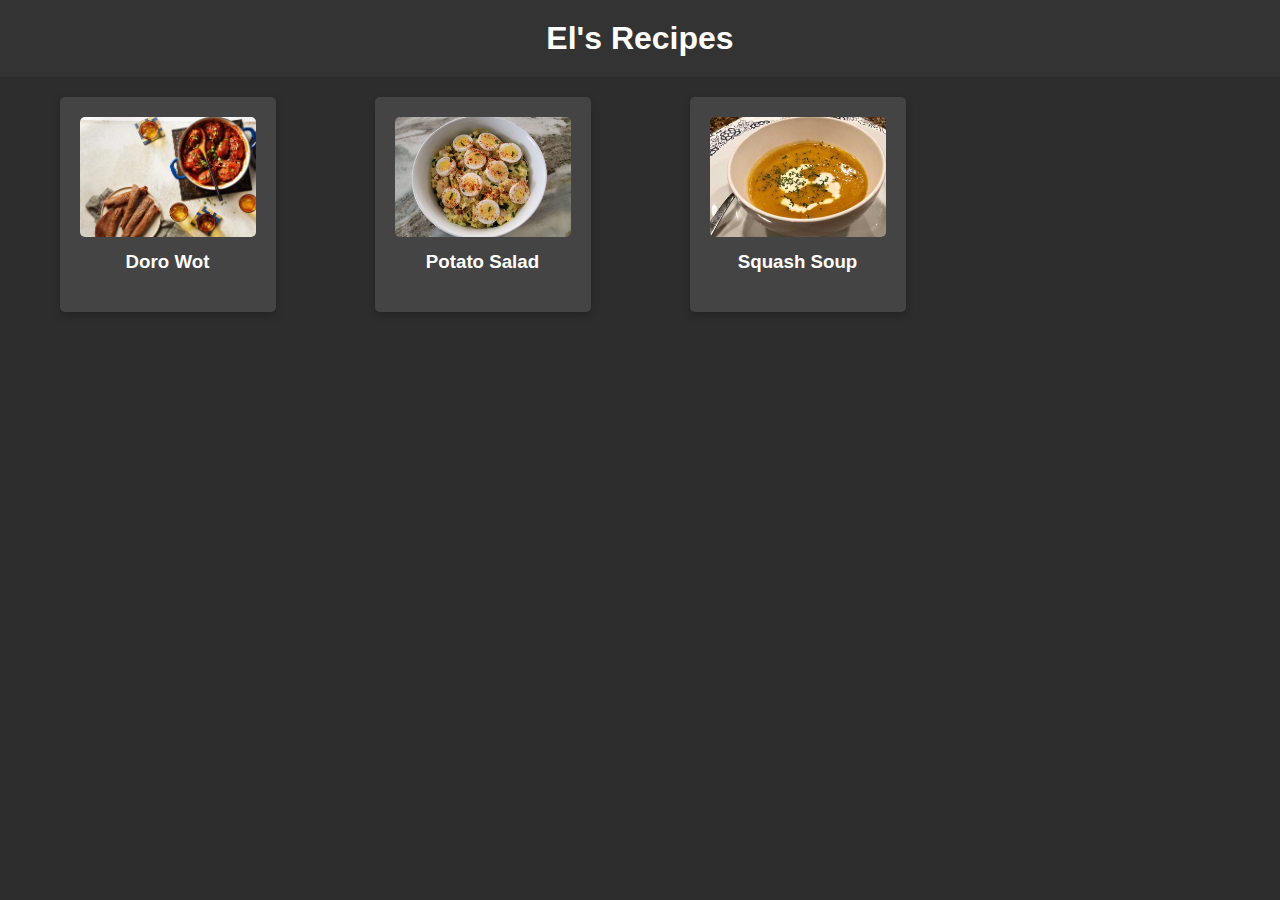
<file: index.html>
<!DOCTYPE html>
<html lang="en">
<head>
    <meta charset="UTF-8">
    <meta http-equiv="X-UA-Compatible" content="IE=edge">
    <meta name="viewport" content="width=device-width, initial-scale=1.0">
    <link rel="stylesheet" href="style.css">
    <title>El's recipes</title>
</head>
<body>
  <div class="header">El's Recipes</div>
  <div class="recipe-container">
    <div class="recipe-tile" data-link="recipes/doro-wot.html">
      <img class="recipe-image" src="Images/Doro.webp" alt="Recipe 1">
      <h3 class="recipe-name">Doro Wot</h3>
    </div>
    <div class="recipe-tile" data-link="recipes/old-fashioned-potato-salad.html">
      <img class="recipe-image" src="Images/Salad.jpeg" alt="Recipe 2">
      <h3 class="recipe-name">Potato Salad</h3>
    </div>
    <div class="recipe-tile" data-link="recipes/spicy-butternut-squash-soup.html">
        <img class="recipe-image" src="Images/Soup.jpeg" alt="Recipe 3">
        <h3 class="recipe-name">Squash Soup</h3>
    </div>
  </div>
  <script src="code.js"></script>
</body>
</html>
</file>
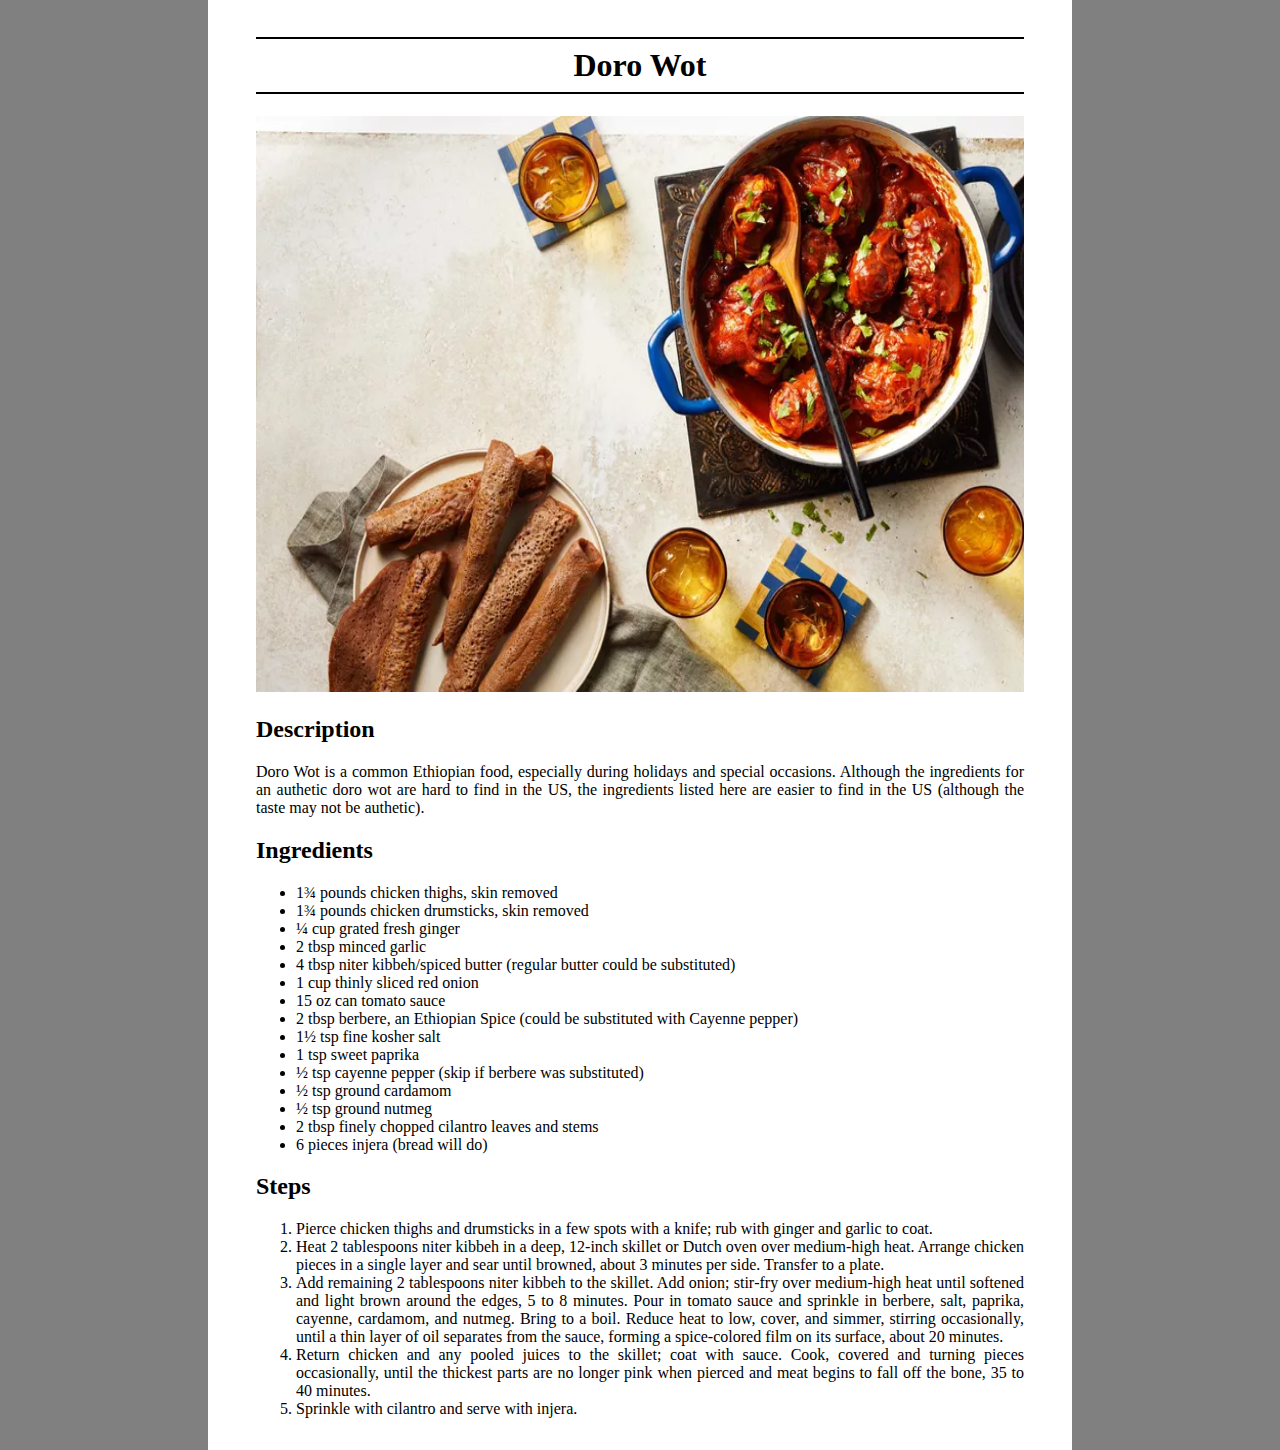
<file: recipes/doro-wot.html>
<!DOCTYPE html>
<html lang="en">
<head>
    <meta charset="UTF-8">
    <title>Recipe: Doro Wot</title>
    <link rel="stylesheet" href="food.css">
</head>
<body>
    <h1>Doro Wot</h1>
    <img src="../Images/Doro.webp" alt="An image of Doro Wot">
    
    <Section>
        <h2>Description</h2>
        <p>Doro Wot is a common Ethiopian food, especially during holidays and special occasions. 
            Although the ingredients for an authetic doro wot are hard to find in the US, the ingredients listed here are easier to find in the US (although the taste may not be authetic).</p>
    </Section>

    <Section>
        <h2>Ingredients</h2>
        <ul>
            <li>1&frac34; pounds chicken thighs, skin removed</li>
            <li>1&frac34; pounds chicken drumsticks, skin removed</li>
            <li>&frac14; cup grated fresh ginger</li>
            <li>2 tbsp minced garlic</li>
            <li>4 tbsp niter kibbeh/spiced butter (regular butter could be substituted)</li>
            <li>1 cup thinly sliced red onion</li>
            <li>15 oz can tomato sauce</li>
            <li>2 tbsp berbere, an Ethiopian Spice (could be substituted with Cayenne pepper)</li>
            <li>1&frac12; tsp fine kosher salt</li>
            <li>1 tsp sweet paprika</li>
            <li>&frac12; tsp cayenne pepper (skip if berbere was substituted)</li>
            <li>&frac12; tsp ground cardamom</li>
            <li>&frac12; tsp ground nutmeg</li>
            <li>2 tbsp finely chopped cilantro leaves and stems</li>
            <li>6 pieces injera (bread will do)</li>
        </ul>
    </Section>

    <Section>
        <h2>Steps</h2>
        <ol>
            <li>Pierce chicken thighs and drumsticks in a few spots with a knife; rub with ginger and garlic to coat. </li>
            <li>Heat 2 tablespoons niter kibbeh in a deep, 12&#8209;inch skillet or Dutch oven over medium&#8209;high heat. Arrange chicken pieces in a single layer and sear until browned, about 3 minutes per side. Transfer to a plate.</li>
            <li>Add remaining 2 tablespoons niter kibbeh to the skillet. Add onion; stir&#8209;fry over medium&#8209;high heat until softened and light brown around the edges, 5 to 8 minutes. Pour in tomato sauce and sprinkle in berbere, salt, paprika, cayenne, cardamom, and nutmeg. Bring to a boil. Reduce heat to low, cover, and simmer, stirring occasionally, until a thin layer of oil separates from the sauce, forming a spice&#8209;colored film on its surface, about 20 minutes.</li>
            <li>Return chicken and any pooled juices to the skillet; coat with sauce. Cook, covered and turning pieces occasionally, until the thickest parts are no longer pink when pierced and meat begins to fall off the bone, 35 to 40 minutes.</li>
            <li>Sprinkle with cilantro and serve with injera.</li>
        </ol>
    </Section>
</body>
</html>
</file>
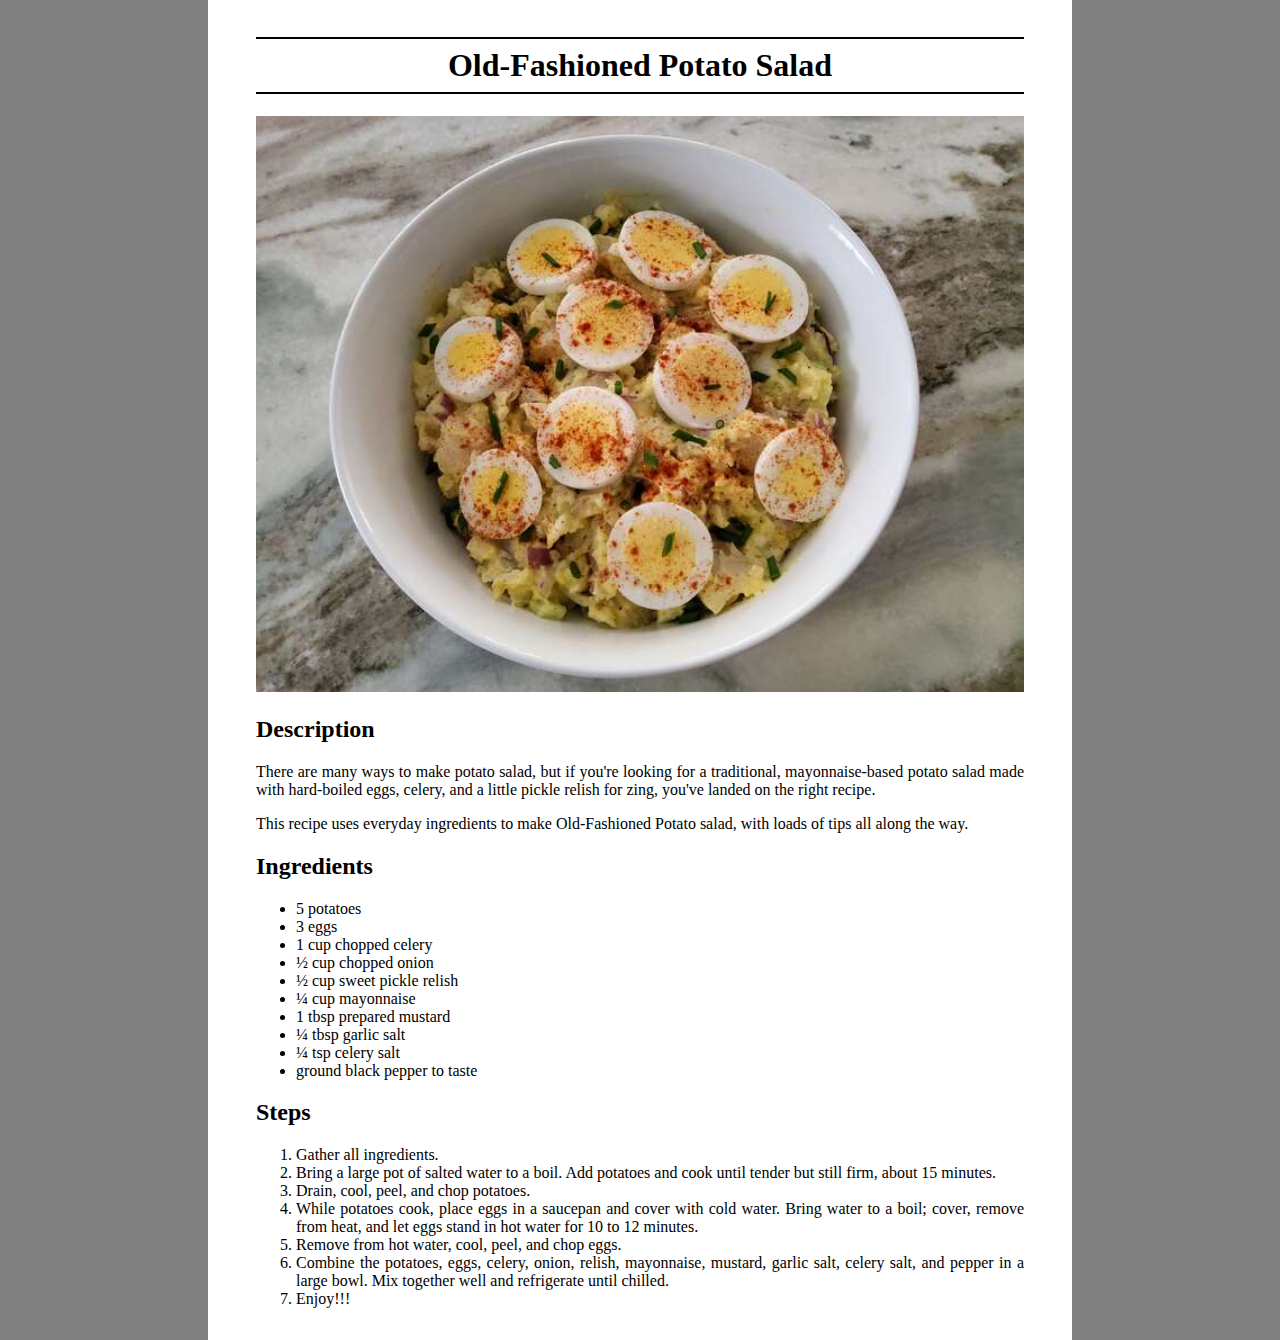
<file: recipes/old-fashioned-potato-salad.html>
<!DOCTYPE html>
<html lang="en">
<head>
    <meta charset="UTF-8">
    <title>Recipe: Old&#8209;Fashioned Potato Salad</title>
    <link rel="stylesheet" href="food.css">
</head>
<body>
    <h1>Old&#8209;Fashioned Potato Salad</h1>
    <img src="../Images/Salad.jpeg" alt="An image of old fashioned potato salad">
    
    <Section>
        <h2>Description</h2>
        <p>There are many ways to make potato salad, but if you're looking for a traditional, mayonnaise&#8209;based potato salad made with hard&#8209;boiled eggs, celery, and a little pickle relish for zing, you've landed on the right recipe.</p>
        <p>This recipe uses everyday ingredients to make Old&#8209;Fashioned Potato salad, with loads of tips all along the way.</p>
    </Section>

    <Section>
        <h2>Ingredients</h2>
        <ul>
            <li>5 potatoes</li>
            <li>3 eggs</li>
            <li>1 cup chopped celery</li>
            <li>&frac12; cup chopped onion</li>
            <li>&frac12; cup sweet pickle relish</li>
            <li>&frac14; cup mayonnaise</li>
            <li>1 tbsp prepared mustard</li>
            <li>&frac14; tbsp garlic salt</li>
            <li>&frac14; tsp celery salt</li>
            <li>ground black pepper to taste</li>
        </ul>
    </Section>

    <Section>
        <h2>Steps</h2>
        <ol>
            <li>Gather all ingredients.</li>
            <li>Bring a large pot of salted water to a boil. Add potatoes and cook until tender but still firm, about 15 minutes.</li>
            <li>Drain, cool, peel, and chop potatoes.</li>
            <li>While potatoes cook, place eggs in a saucepan and cover with cold water. Bring water to a boil; cover, remove from heat, and let eggs stand in hot water for 10 to 12 minutes.</li>
            <li>Remove from hot water, cool, peel, and chop eggs.</li>
            <li>Combine the potatoes, eggs, celery, onion, relish, mayonnaise, mustard, garlic salt, celery salt, and pepper in a large bowl. Mix together well and refrigerate until chilled.</li>
            <li>Enjoy!!!</li>
        </ol>
    </Section>
</body>
</html>
</file>
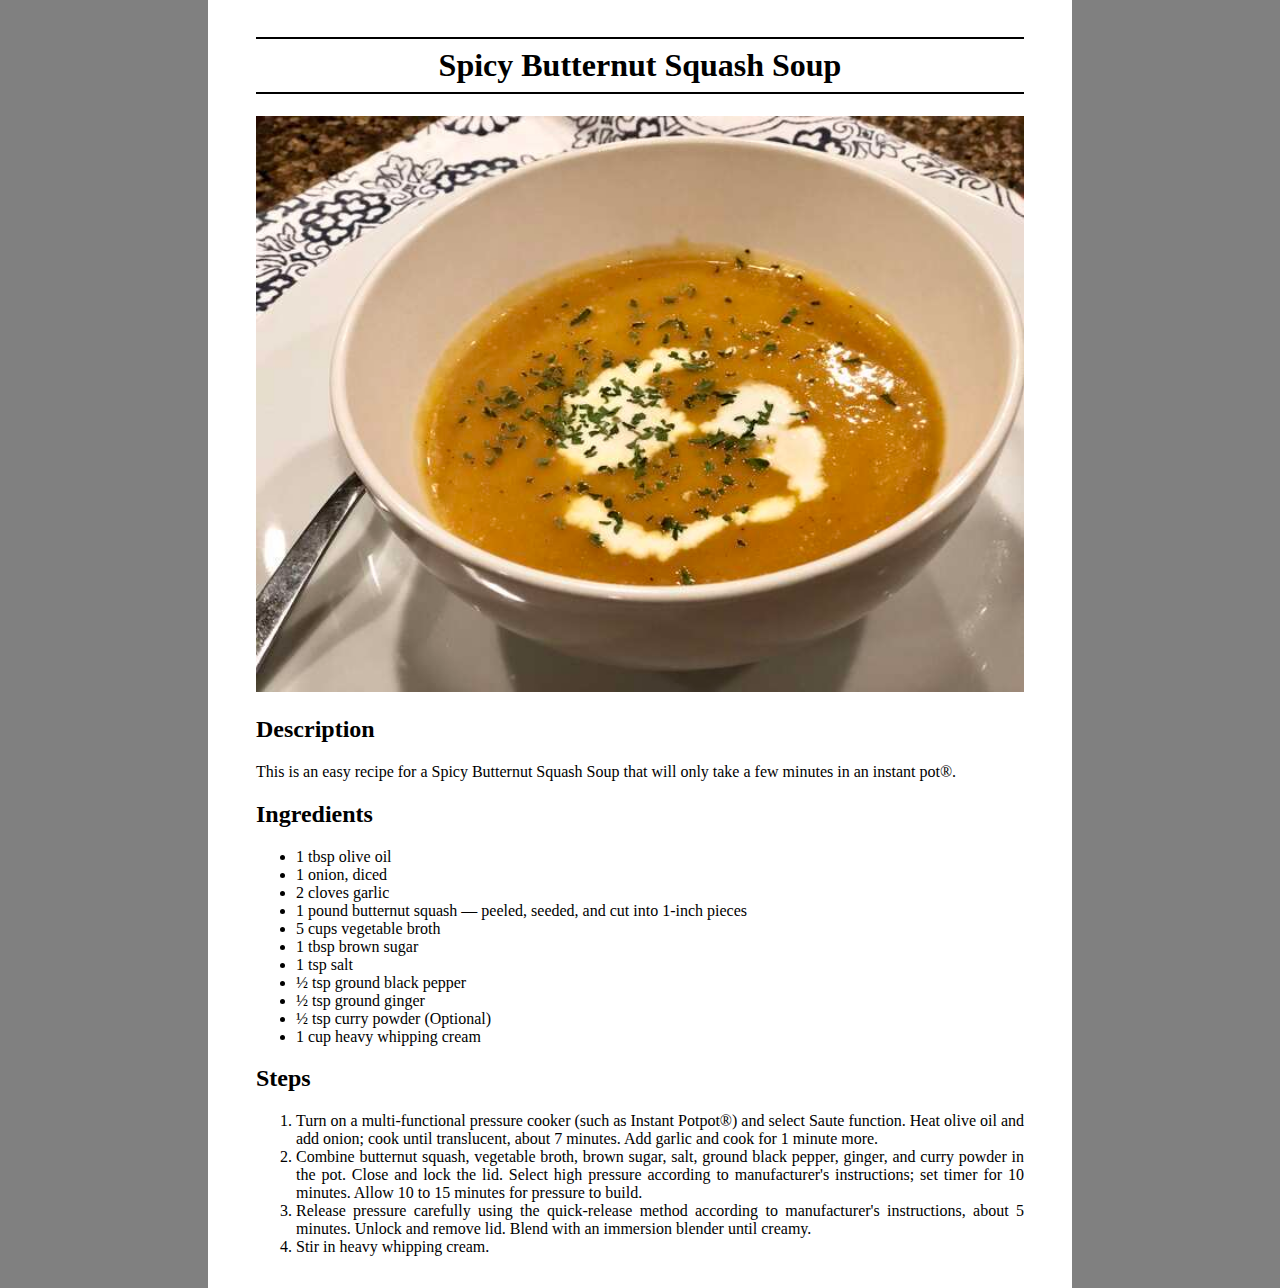
<file: recipes/spicy-butternut-squash-soup.html>
<!DOCTYPE html>
<html lang="en">
<head>
    <meta charset="UTF-8">
    <title>Recipe: Spicy Butternut Squash Soup</title>
    <link rel="stylesheet" href="food.css">
</head>
<body>
    <h1>Spicy Butternut Squash Soup</h1>
    <img src="../Images/Soup.jpeg" alt="An image of Spicy Butternut Squash Soup">
    
    <Section>
        <h2>Description</h2>
        <p>This is an easy recipe for a Spicy Butternut Squash Soup that will only take a few minutes in an instant pot&#174;. </p>
    </Section>

    <Section>
        <h2>Ingredients</h2>
        <ul>
            <li>1 tbsp olive oil</li>
            <li>1 onion, diced</li>
            <li>2 cloves garlic</li>
            <li>1 pound butternut squash &#8212; peeled, seeded, and cut into 1&#8209;inch pieces</li>
            <li>5 cups vegetable broth</li>
            <li>1 tbsp brown sugar</li>
            <li>1 tsp salt</li>
            <li>&frac12; tsp ground black pepper</li>
            <li>&frac12; tsp ground ginger</li>
            <li>&frac12; tsp curry powder (Optional)</li>
            <li>1 cup heavy whipping cream</li>

        </ul>
    </Section>

    <Section>
        <h2>Steps</h2>
        <ol>
            <li>Turn on a multi&#8209;functional pressure cooker (such as Instant Potpot&#174;) and select Saute function. Heat olive oil and add onion; cook until translucent, about 7 minutes. Add garlic and cook for 1 minute more.</li>
            <li>Combine butternut squash, vegetable broth, brown sugar, salt, ground black pepper, ginger, and curry powder in the pot. Close and lock the lid. Select high pressure according to manufacturer's instructions; set timer for 10 minutes. Allow 10 to 15 minutes for pressure to build.</li>
            <li>Release pressure carefully using the quick&#8209;release method according to manufacturer's instructions, about 5 minutes. Unlock and remove lid. Blend with an immersion blender until creamy.</li>
            <li>Stir in heavy whipping cream.</li>
        </ol>
    </Section>
</body>
</html>
</file>
<file: style.css>
body {
      background-color: #2d2d2d;
      color: #fff;
      font-family: Arial, sans-serif;
      margin: 0;
      padding: 0;
    }

    .header {
      text-align: center;
      padding: 20px;
      background-color: #333;
      color: #fff;
      font-size: 2em;
      font-weight: 900;
    }

    .recipe-container {
      display: grid;
      grid-template-columns: repeat(auto-fill, minmax(15em,1fr));
      justify-items: center;
      gap: 20px;
      padding: 20px;
    }

    .recipe-tile {
      width: 11em;
     
      background-color: #444;
      padding: 20px;
      border-radius: 5px;
      box-shadow: 0 4px 8px rgba(0, 0, 0, 0.2);
      transition: box-shadow 0.3s ease;
      text-align: center;
    }

    .recipe-tile a {
       color: #fff;
      }

    .recipe-tile:hover {
      box-shadow: 0 8px 16px rgba(0, 0, 0, 0.4);
      cursor: pointer;
    }

    .recipe-image {
      width: 100%;
      height: 120px;
      object-fit: cover;
      border-radius: 5px;
    }

    .recipe-name {
      font-weight: bold;
      margin-top: 10px;
      color: #fff;
    }
</file>
<file: recipes/food.css>
body {
    max-width: 60%;
    margin: 0 auto;
    min-height: 100vh;
    background-color: white;
    padding: 1em 3em;
   
}

html{
   background-color: grey;
}

h1 {
    text-align: center;
    border-width: 2px 0px;
    padding: 0.25em;
    border-style: solid;
}

img {
   width: 100%;
   height: auto;
   aspect-ratio: 16/12;
}

* {
    text-align: justify;
}
</file>
